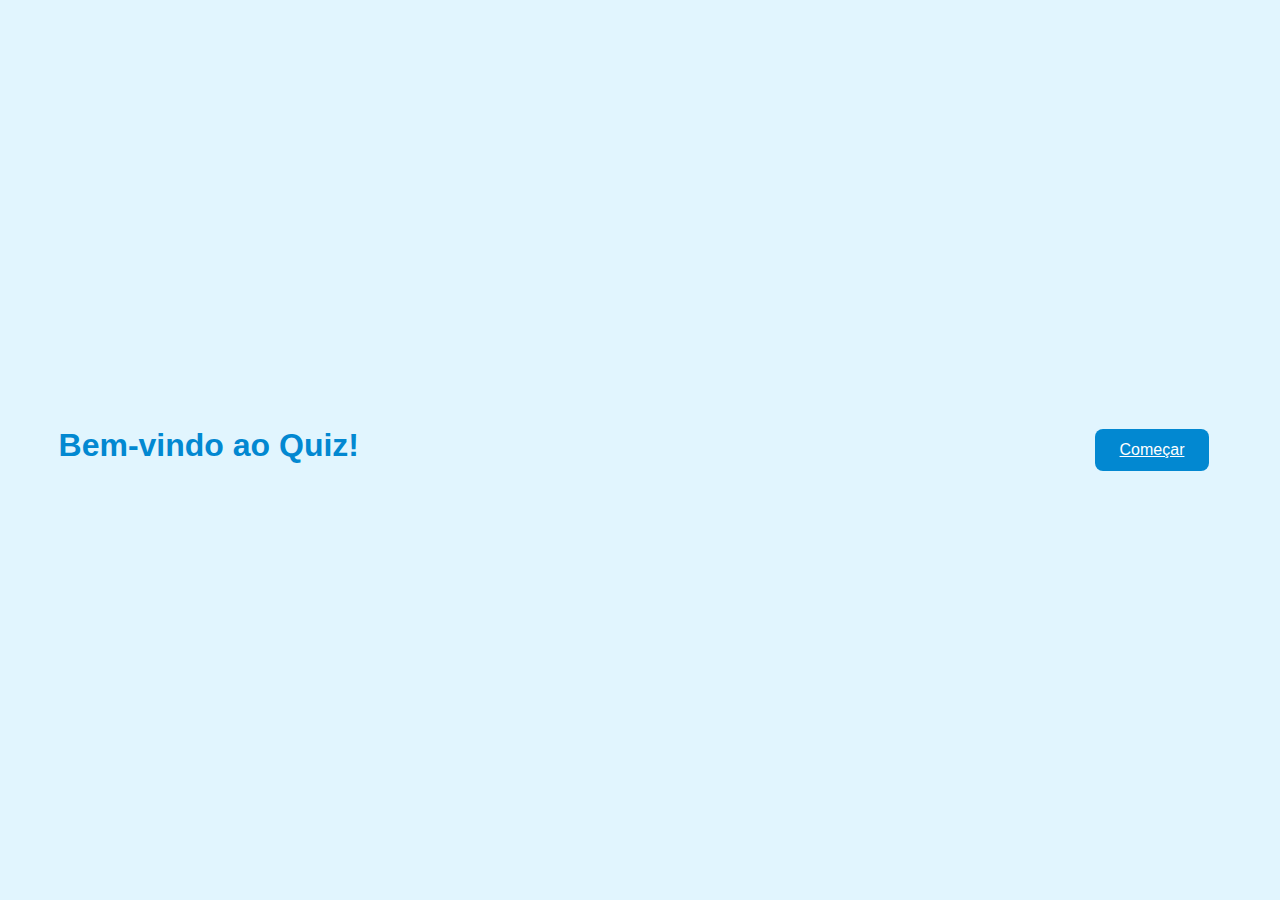
<file: index.html>
<!DOCTYPE html>
<html lang="pt-BR">
<head>
    <meta charset="UTF-8">
    <meta name="viewport" content="width=device-width, initial-scale=1.0">
    <title>Quiz</title>
    <link rel="stylesheet" href="styles.css">
</head>
<body>
    <h1>Bem-vindo ao Quiz!</h1>
    <a href="questao1.html" class="button">Começar</a>
</body>
</html>
</file>
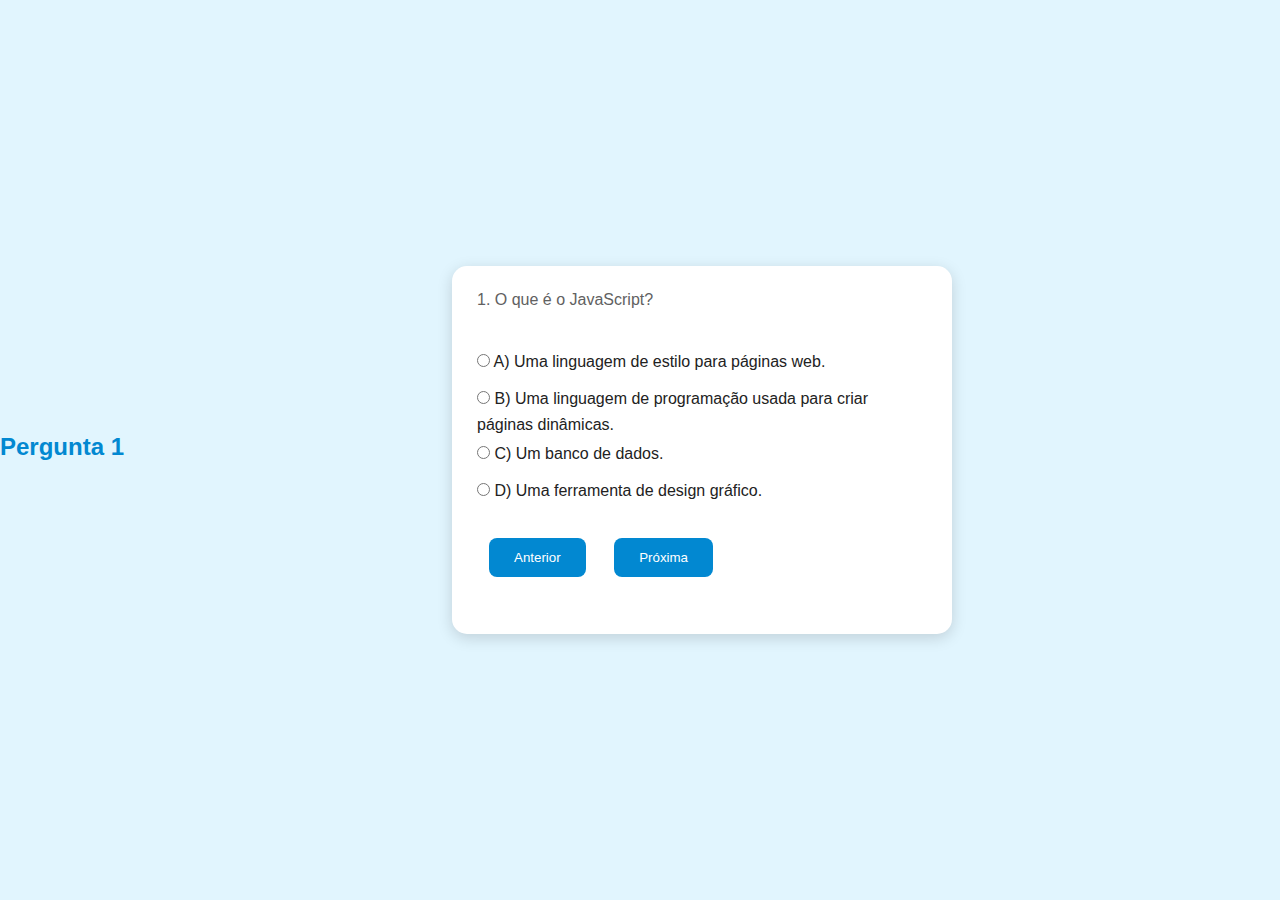
<file: questao1.html>
<!DOCTYPE html>
<html lang="en">

<head>
    <meta charset="UTF-8">
    <meta name="viewport" content="width=device-width, initial-scale=1.0">
    <title>Pergunta 1</title>
    <link rel="stylesheet" href="styles.css">
</head>

<body>
    <h2>Pergunta 1</h2>
    <form id="quizForm">
        <div class="form-group">
            <label>1. O que é o JavaScript?</label>
            <div>
                <br>
                <input type="radio" name="q1" value="a"> A) Uma linguagem de estilo para páginas web.<br>
                <input type="radio" name="q1" value="b"> B) Uma linguagem de programação usada para criar páginas
                dinâmicas.<br>
                <input type="radio" name="q1" value="c"> C) Um banco de dados.<br>
                <input type="radio" name="q1" value="d"> D) Uma ferramenta de design gráfico.<br>
                <br>
                <button type="button" onclick="previousQuestion('index.html')">Anterior</button>
                <button type="button" onclick="nextQuestion('questao2.html')">Próxima</button>
                <br>

            </div>
        </div>
    </form>
    <script src="script.js"></script>

</body>

</html>
</file>
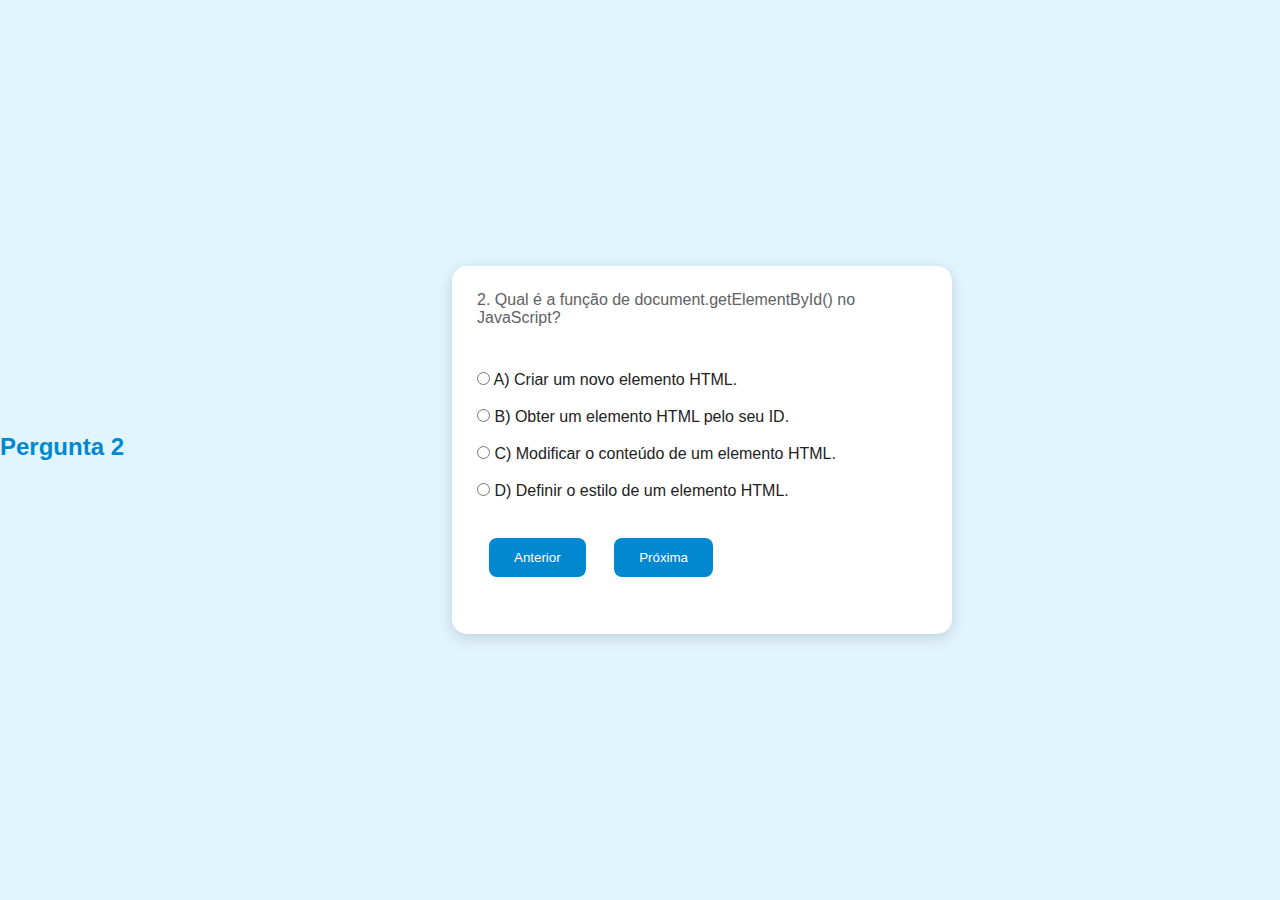
<file: questao2.html>
<!DOCTYPE html>
<html lang="en">

<head>
    <meta charset="UTF-8">
    <meta name="viewport" content="width=device-width, initial-scale=1.0">
    <title>Pergunta 2</title>
    <link rel="stylesheet" href="styles.css">
</head>

<body>
    <h2>Pergunta 2</h2>
    <form id="quizForm">
        <div class="form-group">
            <label>2. Qual é a função de document.getElementById() no JavaScript?</label>
            <div>
                <br>
                <input type="radio" name="q2" value="a"> A) Criar um novo elemento HTML.<br>
                <input type="radio" name="q2" value="b"> B) Obter um elemento HTML pelo seu ID.<br>
                <input type="radio" name="q2" value="c"> C) Modificar o conteúdo de um elemento HTML.<br>
                <input type="radio" name="q2" value="d"> D) Definir o estilo de um elemento HTML.<br>
                <br>
                <button type="button" onclick="previousQuestion('questao1.html')">Anterior</button>
                <button type="button" onclick="nextQuestion('questao3.html')">Próxima</button>
                <br>
    </form>
    <script src="script.js"></script>
    </div>
    </div>

</body>

</html>
</file>
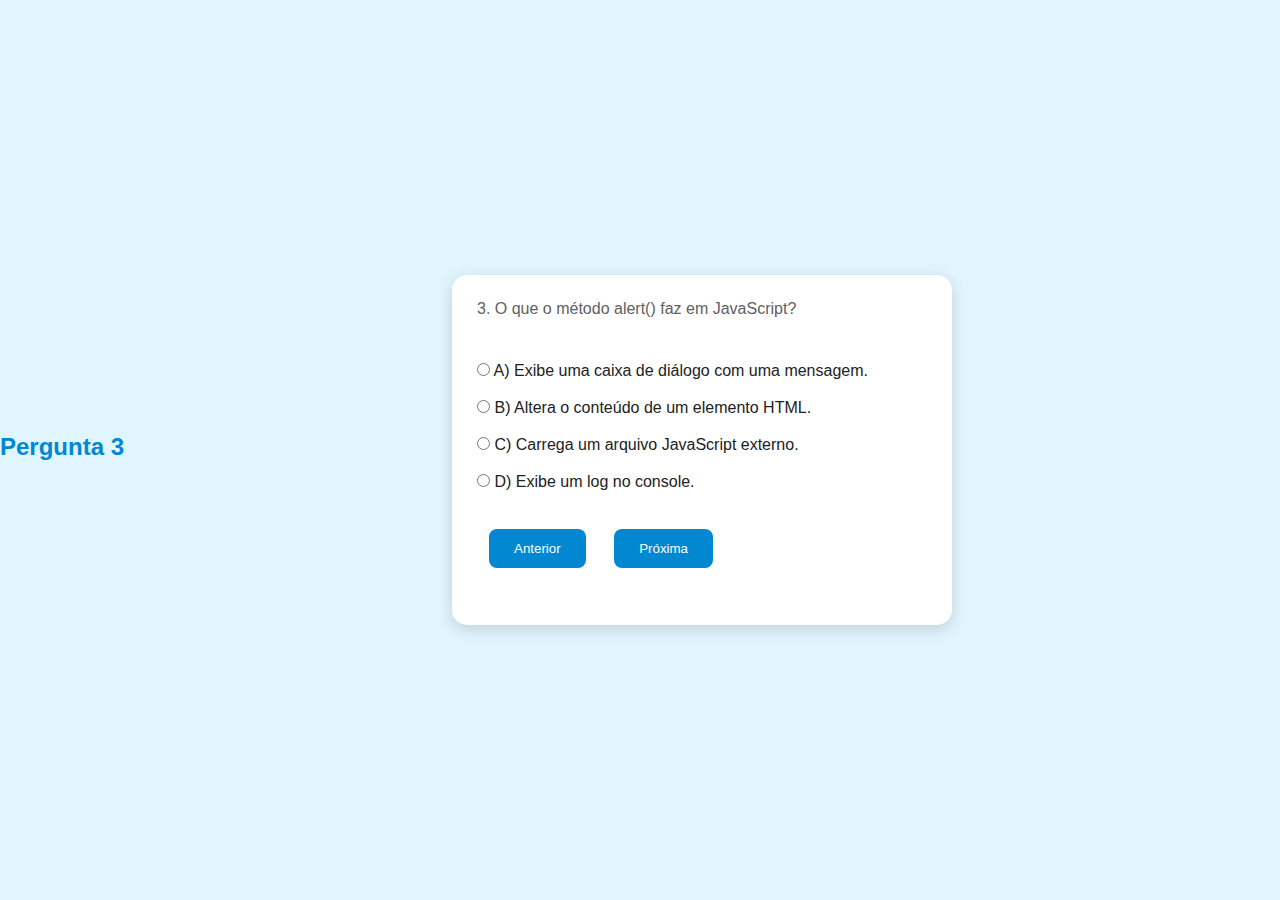
<file: questao3.html>
<!DOCTYPE html>
<html lang="en">

<head>
    <meta charset="UTF-8">
    <meta name="viewport" content="width=device-width, initial-scale=1.0">
    <title>Pergunta 3</title>
    <link rel="stylesheet" href="styles.css">
</head>

<body>
    <h2>Pergunta 3</h2>
    <form id="quizForm">
        <div class="form-group">
            <label>3. O que o método alert() faz em JavaScript?</label>
            <div>
                <br>
                <input type="radio" name="q3" value="a"> A) Exibe uma caixa de diálogo com uma mensagem.<br>
                <input type="radio" name="q3" value="b"> B) Altera o conteúdo de um elemento HTML.<br>
                <input type="radio" name="q3" value="c"> C) Carrega um arquivo JavaScript externo.<br>
                <input type="radio" name="q3" value="d"> D) Exibe um log no console.<br>
                <br>
                <button type="button" onclick="previousQuestion('questao2.html')">Anterior</button>
                <button type="button" onclick="nextQuestion('questao4.html')">Próxima</button>
                <br>
    </form>
    <script src="script.js"></script>
    </div>
    </div>

</body>

</html>
</file>
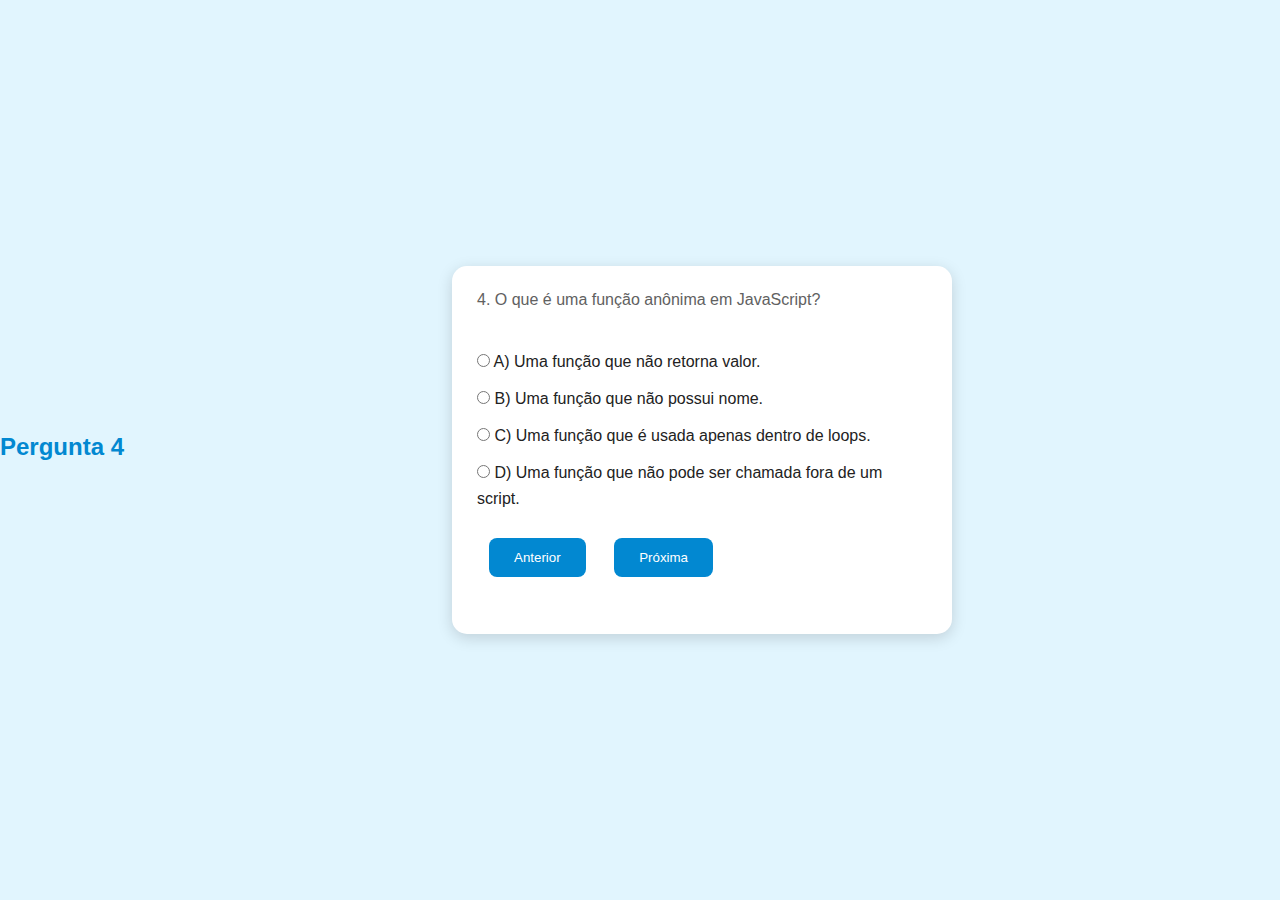
<file: questao4.html>
<!DOCTYPE html>
<html lang="en">

<head>
    <meta charset="UTF-8">
    <meta name="viewport" content="width=device-width, initial-scale=1.0">
    <title>Pergunta 4</title>
    <link rel="stylesheet" href="styles.css">
</head>

<body>
    <h2>Pergunta 4</h2>
    <form id="quizForm">
        <div class="form-group">
            <label>4. O que é uma função anônima em JavaScript?</label>
            <div>
                <br>
                <input type="radio" name="q4" value="a"> A) Uma função que não retorna valor.<br>
                <input type="radio" name="q4" value="b"> B) Uma função que não possui nome.<br>
                <input type="radio" name="q4" value="c"> C) Uma função que é usada apenas dentro de loops.<br>
                <input type="radio" name="q4" value="d"> D) Uma função que não pode ser chamada fora de um script.<br>
                <br>
                <button type="button" onclick="previousQuestion('questao3.html')">Anterior</button>
                <button type="button" onclick="nextQuestion('questao5.html')">Próxima</button>
                <br>
    </form>
    <script src="script.js"></script>
    </div>
    </div>

</body>

</html>
</file>
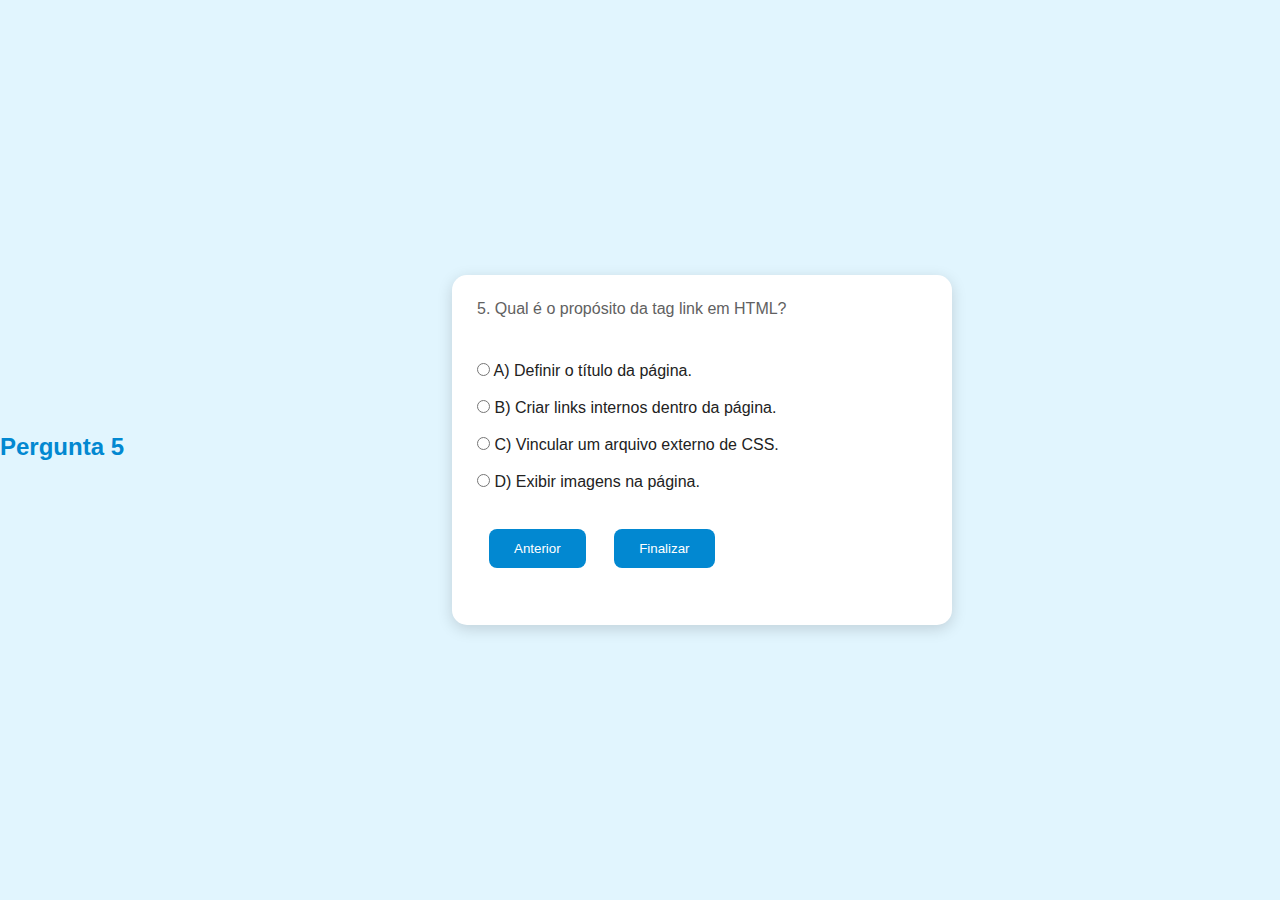
<file: questao5.html>
<!DOCTYPE html>
<html lang="en">

<head>
    <meta charset="UTF-8">
    <meta name="viewport" content="width=device-width, initial-scale=1.0">
    <title>Pergunta 5</title>
    <link rel="stylesheet" href="styles.css">
</head>

<body>
    <h2>Pergunta 5</h2>
    <form id="quizForm">
        <div class="form-group">

            <label>5. Qual é o propósito da tag link em HTML?</label>
            <div>
                <br>
                <input type="radio" name="q5" value="a"> A) Definir o título da página.<br>
                <input type="radio" name="q5" value="b"> B) Criar links internos dentro da página.<br>
                <input type="radio" name="q5" value="c"> C) Vincular um arquivo externo de CSS.<br>
                <input type="radio" name="q5" value="d"> D) Exibir imagens na página.<br>
                <br>
                <button type="button" onclick="previousQuestion('questao4.html')">Anterior</button>
                <button type="button" onclick="finishQuiz()">Finalizar</button>
                <br>
    </form>
    <script src="script.js"></script>
    </div>
    </div>

</body>

</html>
</file>
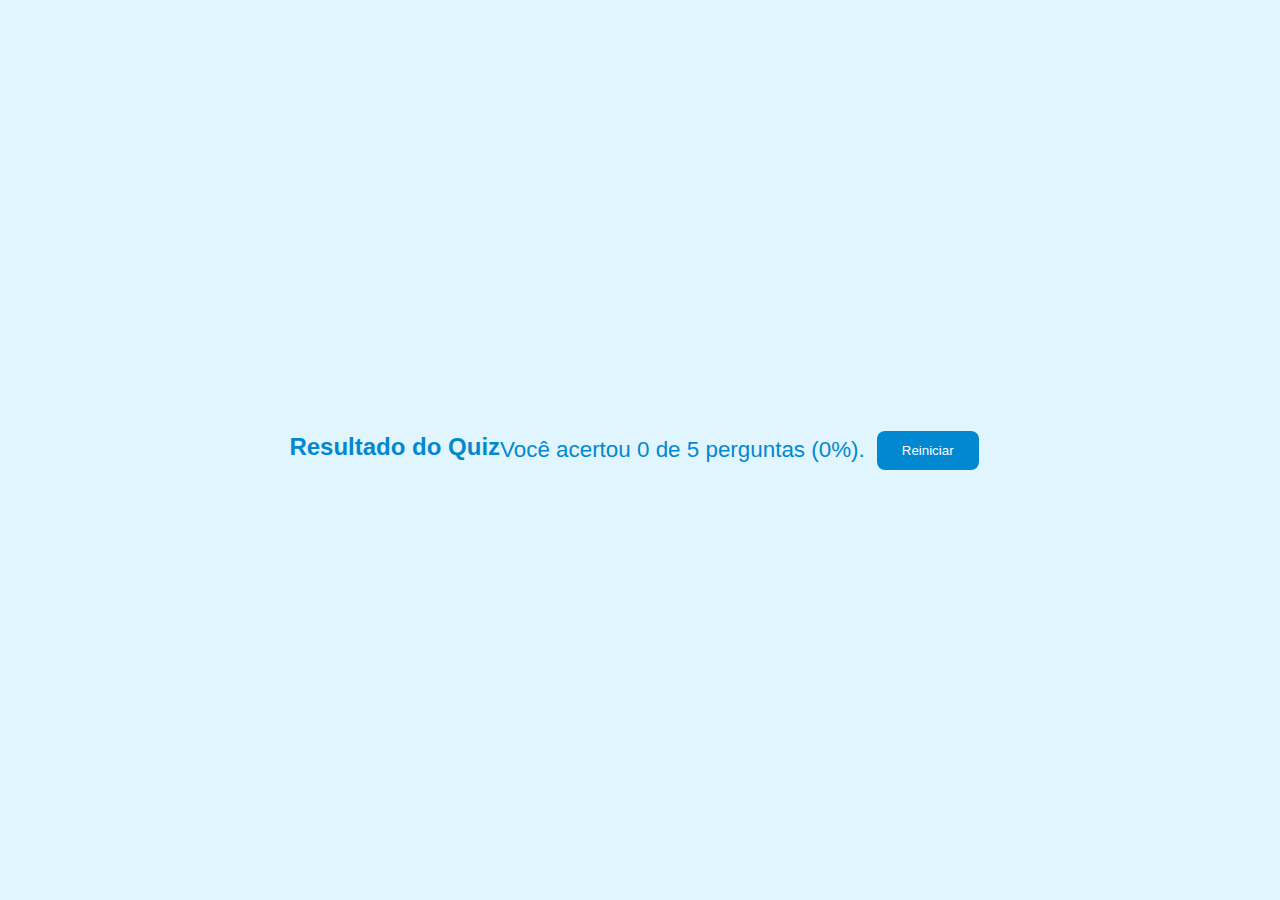
<file: result.html>
<!DOCTYPE html>
<html lang="pt-BR">
<head>
    <meta charset="UTF-8">
    <meta name="viewport" content="width=device-width, initial-scale=1.0">
    <title>Resultado</title>
    <link rel="stylesheet" href="styles.css">
</head>
<body>
    <h2>Resultado do Quiz</h2>
    <p id="result"></p>
    <script src="script.js"></script>
    <!-- Alterei o evento onclick para chamar a função reiniciarQuiz -->
    <button type="button" onclick="reiniciarQuiz()">Reiniciar</button>
</body>
</html>
</file>
<file: styles.css>
body {
    font-family: 'Verdana', sans-serif;
    background-color: #e1f5fe;
    color: #222;
    margin: 0;
    padding: 0;
    display: flex;
    justify-content: center;
    align-items: center;
    height: 100vh;
    text-align: left;
    flex-direction: row;
}

h1 {
    color: #0288d1;
    margin-bottom: 30px;
    border-radius: 20px;
    width: 80%;
    text-align: left;
}

h2 {
    color: #0288d1;
    margin-bottom: 25px;
    border-radius: 15px;
    font-size: 1.5em;
}

form {
    background: #ffffff;
    padding: 25px;
    border-radius: 15px;
    box-shadow: 0 4px 15px rgba(0, 0, 0, 0.15);
    width: 70%;
    max-width: 450px;
    margin: 30px auto;
}

.form-group {
    margin-bottom: 20px;
}

label {
    font-weight: normal;
    display: block;
    margin-bottom: 15px;
    color: #616161;
}

input[type="radio"] {
    margin: 12px 0;
}

button,
.button {
    padding: 12px 25px;
    background-color: #0288d1;
    color: white;
    border: none;
    border-radius: 8px;
    cursor: pointer;
    margin: 12px;
    transition: background-color 0.3s ease, transform 0.2s ease;
}

button:hover,
.button:hover {
    background-color: #01579b;
    transform: scale(1.05);
}

#result {
    font-size: 1.4em;
    font-weight: normal;
    color: #0288d1;
}
</file>
